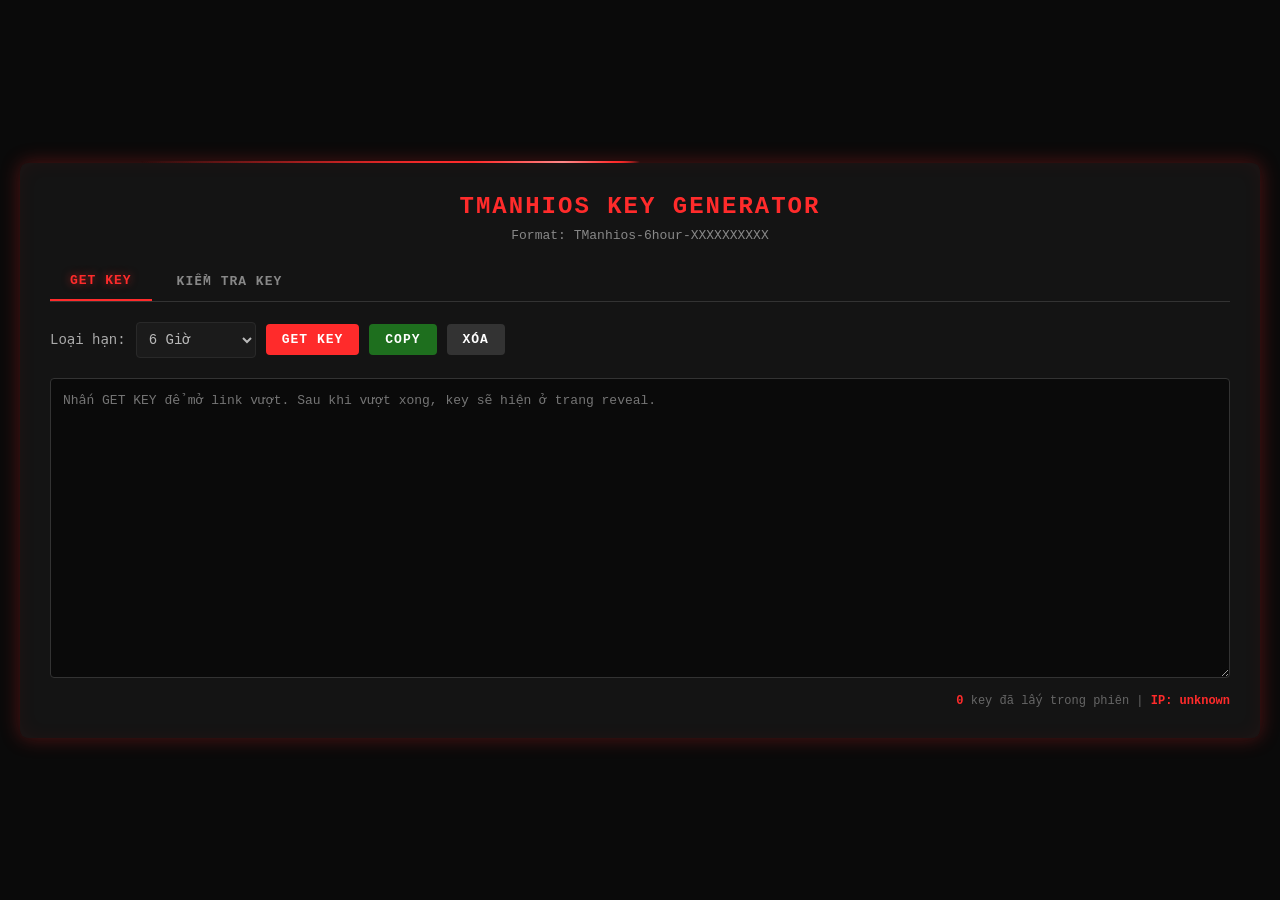
<file: index.html>
<!DOCTYPE html>
<html lang="vi">
<head>
    <meta charset="UTF-8">
    <meta name="viewport" content="width=device-width, initial-scale=1.0">
    <title>TManhios Key Generator</title>
    <link rel="stylesheet" href="style.css">
</head>
<body>
    <div class="container">
        <h1 class="title-glow">TMANHIOS KEY GENERATOR</h1>
        <p class="subtitle">Format: TManhios-6hour-XXXXXXXXXX</p>

        <div class="tabs">
            <button id="tab-gen" class="tab-btn active">GET KEY</button>
            <button id="tab-check" class="tab-btn">KIỂM TRA KEY</button>
        </div>

        <!-- ============================================================
             VIEW GET KEY
             ============================================================ -->
        <div id="view-gen" class="view">
            <div class="controls">
                <label>Loại hạn:</label>
                <select id="duration" disabled>
                    <option value="6hour" selected>6 Giờ</option>
                </select>

                <button id="btn-get">GET KEY</button>
                <button id="btn-copy">COPY</button>
                <button id="btn-clear">XÓA</button>
            </div>

            <div class="output">
                <textarea id="result" readonly placeholder="Nhấn GET KEY để mở link vượt. Sau khi vượt xong, key sẽ hiện ở trang reveal."></textarea>
            </div>

            <div class="counter">
                <span id="count">0</span> key đã lấy trong phiên |
                <span id="ip-display">IP: đang lấy...</span>
            </div>
        </div>

        <!-- ============================================================
             VIEW KIỂM TRA KEY
             ============================================================ -->
        <div id="view-check" class="view" style="display:none">
            <div class="controls">
                <input type="text" id="check-key" placeholder="Nhập key cần kiểm tra...">
                <button id="btn-check">KIỂM TRA</button>
            </div>

            <div class="check-result" id="check-result">
                <p>Chưa có kết quả.</p>
            </div>
        </div>
    </div>

    <script src="getkey.js"></script>
</body>
</html>
</file>
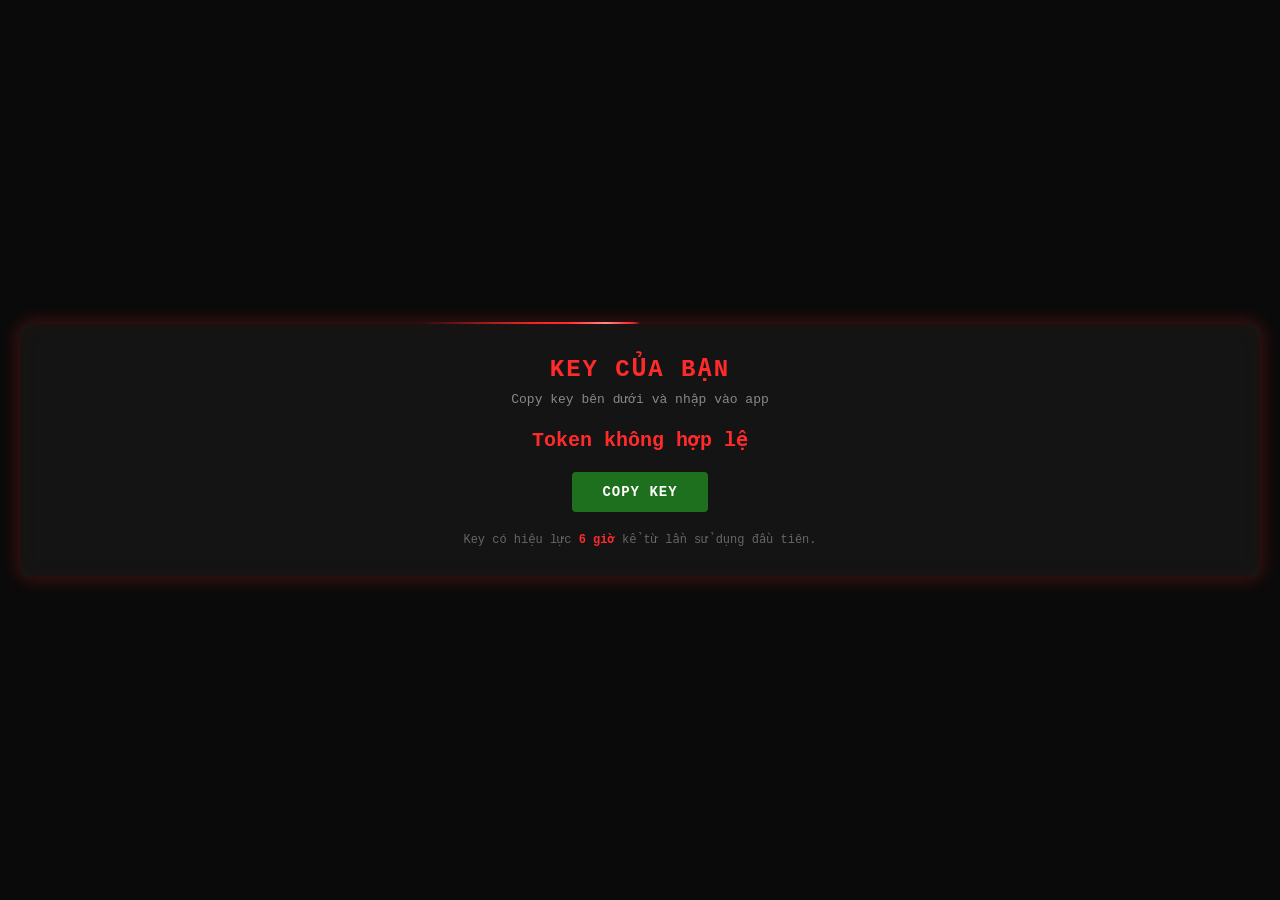
<file: reveal.html>
<!DOCTYPE html>
<html lang="vi">
<head>
    <meta charset="UTF-8">
    <meta name="viewport" content="width=device-width, initial-scale=1.0">
    <title>Key Của Bạn</title>
    <link rel="stylesheet" href="style.css">
</head>
<body>
    <div class="container">
        <h1 class="title-glow">KEY CỦA BẠN</h1>
        <p class="subtitle">Copy key bên dưới và nhập vào app</p>

        <div class="check-result" id="key-box">
            <p style="color:#00ff7f; font-size:20px; font-weight:bold; word-break:break-all; text-align:center;" id="key">Đang tải...</p>
        </div>

        <div class="controls" style="margin-top:20px; justify-content:center;">
            <button id="btn-copy" style="background:#1e6f1e; padding:12px 30px; font-size:14px;">COPY KEY</button>
        </div>

        <div class="counter" style="text-align:center; margin-top:15px;">
            Key có hiệu lực <span style="color:#ff2b2b; font-weight:bold;">6 giờ</span> kể từ lần sử dụng đầu tiên.
        </div>
    </div>

    <script>
        // Chú thích: lấy token từ URL, gọi API verify-token để lấy key
        const API_VERIFY_TOKEN = "https://tmanhios.pretty-pilot.workers.dev/verify-token";

        const params = new URLSearchParams(location.search);
        const token = params.get("token");
        const keyEl = document.getElementById("key");
        const copyBtn = document.getElementById("btn-copy");
        let finalKey = "";

        async function verifyToken() {
            if (!token) {
                keyEl.textContent = "Token không hợp lệ";
                keyEl.style.color = "#ff2b2b";
                copyBtn.disabled = true;
                return;
            }
            try {
                const f = new FormData();
                f.append("token", token);
                const r = await fetch(API_VERIFY_TOKEN, { method: "POST", body: f });
                const j = await r.json();
                if (j.status === "success") {
                    finalKey = j.key;
                    keyEl.textContent = finalKey;
                    keyEl.style.color = "#00ff7f";
                    copyBtn.disabled = false;
                } else {
                    keyEl.textContent = "Token hết hạn hoặc không hợp lệ";
                    keyEl.style.color = "#ff2b2b";
                    copyBtn.disabled = true;
                }
            } catch (e) {
                keyEl.textContent = "Lỗi kết nối server";
                keyEl.style.color = "#ff2b2b";
                copyBtn.disabled = true;
            }
        }

        copyBtn.addEventListener("click", () => {
            if (!finalKey) return;
            navigator.clipboard.writeText(finalKey).then(() => {
                const old = copyBtn.textContent;
                copyBtn.textContent = "ĐÃ COPY";
                setTimeout(() => { copyBtn.textContent = old; }, 1500);
            });
        });

        // Chú thích: hiệu ứng chấm đỏ khi click
        document.addEventListener("click", (e) => {
            const dot = document.createElement("div");
            dot.className = "click-dot";
            dot.style.left = e.clientX + "px";
            dot.style.top  = e.clientY + "px";
            document.body.appendChild(dot);
            setTimeout(() => dot.remove(), 3000);
        });

        verifyToken();
    </script>
</body>
</html>
</file>
<file: style.css>
/* Chú thích: reset toàn cục */
* {
    margin: 0;
    padding: 0;
    box-sizing: border-box;
    font-family: 'Courier New', monospace;
}

body {
    background: #0a0a0a;
    color: #e0e0e0;
    min-height: 100vh;
    display: flex;
    justify-content: center;
    align-items: center;
    padding: 20px;
}

/* ============================================================
   Chú thích: KHUNG CHÍNH
   ============================================================ */
.container {
    position: relative;
    background: #141414;
    border-radius: 8px;
    padding: 30px;
    width: 100%;
    max-width: 1400px;
    z-index: 1;
    box-shadow:
        0 0 20px rgba(255, 43, 43, 0.3),
        inset 0 0 20px rgba(255, 43, 43, 0.05);
}

/* Chú thích: biến góc cho conic-gradient */
@property --angle {
    syntax: "<angle>";
    initial-value: 0deg;
    inherits: false;
}

/* ============================================================
   Chú thích: TIA SÁNG VIỀN 1
   ============================================================ */
.container::before {
    content: "";
    position: absolute;
    inset: -2px;
    border-radius: 10px;
    padding: 2px;
    background: conic-gradient(
        from var(--angle, 0deg),
        transparent 0deg,
        transparent 300deg,
        #ff2b2b 330deg,
        #ff8888 345deg,
        #ff2b2b 355deg,
        transparent 360deg
    );
    -webkit-mask:
        linear-gradient(#000 0 0) content-box,
        linear-gradient(#000 0 0);
    -webkit-mask-composite: xor;
            mask-composite: exclude;
    animation: border-spin 3s linear infinite;
    z-index: -1;
}

/* ============================================================
   Chú thích: TIA SÁNG VIỀN 2 lệch pha
   ============================================================ */
.container::after {
    content: "";
    position: absolute;
    inset: -2px;
    border-radius: 10px;
    padding: 2px;
    background: conic-gradient(
        from var(--angle, 0deg),
        transparent 0deg,
        transparent 300deg,
        #ff2b2b 330deg,
        #ff8888 345deg,
        #ff2b2b 355deg,
        transparent 360deg
    );
    -webkit-mask:
        linear-gradient(#000 0 0) content-box,
        linear-gradient(#000 0 0);
    -webkit-mask-composite: xor;
            mask-composite: exclude;
    animation: border-spin 3s linear infinite;
    animation-delay: -1.5s;
    z-index: -1;
}

@keyframes border-spin {
    from { --angle: 0deg; }
    to   { --angle: 360deg; }
}

/* ============================================================
   Chú thích: TIÊU ĐỀ GLOW + FLOAT
   ============================================================ */
.title-glow {
    color: #ff2b2b;
    font-size: 24px;
    text-align: center;
    letter-spacing: 2px;
    margin-bottom: 8px;
    animation:
        float-title 3s ease-in-out infinite,
        glow-title 2s ease-in-out infinite alternate;
}

@keyframes float-title {
    0%   { transform: translateY(0); }
    50%  { transform: translateY(-6px); }
    100% { transform: translateY(0); }
}

@keyframes glow-title {
    0% {
        text-shadow: 0 0 4px #ff2b2b, 0 0 8px #ff2b2b;
        color: #ff4444;
    }
    100% {
        text-shadow: 0 0 8px #ff2b2b, 0 0 16px #ff2b2b, 0 0 28px #ff2b2b;
        color: #ff6666;
    }
}

.subtitle {
    text-align: center;
    color: #888;
    font-size: 13px;
    margin-bottom: 20px;
}

/* ============================================================
   Chú thích: THANH TAB
   ============================================================ */
.tabs {
    display: flex;
    gap: 5px;
    margin-bottom: 20px;
    border-bottom: 1px solid #333;
}

.tab-btn {
    padding: 10px 20px;
    background: transparent;
    color: #888;
    border: none;
    border-bottom: 2px solid transparent;
    cursor: pointer;
    font-weight: bold;
    font-size: 13px;
    letter-spacing: 1px;
    transition: 0.2s;
}

.tab-btn:hover {
    color: #ff2b2b;
}

.tab-btn.active {
    color: #ff2b2b;
    border-bottom-color: #ff2b2b;
    text-shadow: 0 0 8px rgba(255, 43, 43, 0.6);
}

/* ============================================================
   Chú thích: KHU ĐIỀU KHIỂN
   ============================================================ */
.controls {
    display: flex;
    flex-wrap: wrap;
    gap: 10px;
    margin-bottom: 20px;
    align-items: center;
}

.controls label {
    color: #aaa;
    font-size: 14px;
}

.controls input[type="number"],
.controls input[type="text"],
.controls input[type="password"],
.controls select {
    padding: 8px;
    background: #1e1e1e;
    border: 1px solid #333;
    color: #fff;
    border-radius: 4px;
    font-size: 14px;
    font-family: 'Courier New', monospace;
}

.controls input[type="number"] {
    width: 100px;
}

.controls input[type="text"],
.controls input[type="password"] {
    flex: 1;
    min-width: 150px;
}

.controls select {
    cursor: pointer;
    min-width: 120px;
}

.controls select:focus,
.controls input:focus {
    outline: none;
    border-color: #ff2b2b;
    box-shadow: 0 0 8px rgba(255, 43, 43, 0.5);
}

.controls button {
    padding: 8px 16px;
    background: #ff2b2b;
    color: #fff;
    border: none;
    border-radius: 4px;
    cursor: pointer;
    font-weight: bold;
    font-size: 13px;
    letter-spacing: 1px;
    transition: 0.2s;
    white-space: nowrap;
}

.controls button:hover {
    background: #cc1f1f;
    box-shadow: 0 0 12px rgba(255, 43, 43, 0.6);
}

.controls button#btn-clear,
.controls button#btn-clear-all {
    background: #333;
}

.controls button#btn-copy {
    background: #1e6f1e;
}

.controls button#btn-reload {
    background: #1e4f6f;
}

.controls button#btn-create-seller {
    background: #1e6f1e;
}

.controls button#btn-load-sellers {
    background: #1e4f6f;
}

/* ============================================================
   Chú thích: TEXTAREA OUTPUT
   ============================================================ */
.output textarea {
    width: 100%;
    height: 300px;
    background: #0a0a0a;
    border: 1px solid #333;
    color: #00ff7f;
    padding: 12px;
    border-radius: 4px;
    font-size: 13px;
    resize: vertical;
    line-height: 1.5;
}

/* ============================================================
   Chú thích: BỘ ĐẾM
   ============================================================ */
.counter {
    text-align: right;
    color: #666;
    font-size: 12px;
    margin-top: 10px;
}

.counter span {
    color: #ff2b2b;
    font-weight: bold;
}

/* ============================================================
   Chú thích: BẢNG ADMIN
   ============================================================ */
.table-wrap {
    max-height: 600px;
    overflow-y: auto;
    overflow-x: auto;
    border: 1px solid #333;
    border-radius: 4px;
    background: #0a0a0a;
}

table {
    width: 100%;
    border-collapse: collapse;
    font-size: 12px;
    min-width: 1100px;
}

thead {
    position: sticky;
    top: 0;
    background: #1e1e1e;
    z-index: 2;
}

th, td {
    padding: 8px 10px;
    text-align: left;
    border-bottom: 1px solid #222;
    vertical-align: middle;
}

th {
    color: #ff2b2b;
    font-weight: bold;
    letter-spacing: 1px;
    font-size: 11px;
    white-space: nowrap;
}

td {
    color: #ccc;
}

td.key-cell {
    color: #00ff7f;
    font-weight: bold;
    word-break: break-all;
    max-width: 200px;
}

td.type-cell {
    color: #ff8888;
}

td.expired {
    color: #ff2b2b;
}

td.active {
    color: #00ff7f;
}

td.permanent {
    color: #ffcc00;
    font-weight: bold;
}

td.not-used {
    color: #ffcc00;
    font-weight: bold;
}

/* Chú thích: seller status */
td.seller-active {
    color: #00ff7f;
    font-weight: bold;
}

td.seller-disabled {
    color: #ff2b2b;
    font-weight: bold;
}

/* ============================================================
   Chú thích: NÚT TRONG BẢNG
   ============================================================ */
.btn-del,
.btn-toggle,
.btn-keys,
.btn-renew {
    color: #fff;
    border: none;
    padding: 5px 8px;
    border-radius: 3px;
    cursor: pointer;
    font-size: 10px;
    margin: 2px;
    font-weight: bold;
    transition: 0.2s;
    white-space: nowrap;
}

.btn-del {
    background: #ff2b2b;
}

.btn-del:hover {
    background: #cc1f1f;
    box-shadow: 0 0 8px rgba(255, 43, 43, 0.7);
}

.btn-toggle {
    background: #1e4f6f;
}

.btn-toggle:hover {
    background: #2a5f8f;
    box-shadow: 0 0 8px rgba(30, 79, 111, 0.7);
}

.btn-keys {
    background: #1e6f1e;
}

.btn-keys:hover {
    background: #2a8f2a;
    box-shadow: 0 0 8px rgba(30, 111, 30, 0.7);
}

.btn-renew {
    background: #8f6f1e;
}

.btn-renew:hover {
    background: #af8f2e;
    box-shadow: 0 0 8px rgba(143, 111, 30, 0.7);
}

/* ============================================================
   Chú thích: CHẤM ĐỎ KHI CLICK
   ============================================================ */
.click-dot {
    position: fixed;
    width: 14px;
    height: 14px;
    border-radius: 50%;
    background: #ff2b2b;
    pointer-events: none;
    z-index: 9999;
    transform: translate(-50%, -50%) scale(1);
    box-shadow:
        0 0 6px #ff2b2b,
        0 0 12px #ff2b2b,
        0 0 24px #ff2b2b,
        0 0 40px rgba(255, 43, 43, 0.7);
    animation: dot-fade 3s ease-out forwards;
}

@keyframes dot-fade {
    0% {
        opacity: 1;
        transform: translate(-50%, -50%) scale(0.6);
        box-shadow:
            0 0 6px #ff2b2b,
            0 0 12px #ff2b2b,
            0 0 24px #ff2b2b,
            0 0 40px rgba(255, 43, 43, 0.7);
    }
    15% {
        opacity: 1;
        transform: translate(-50%, -50%) scale(1.2);
    }
    60% {
        opacity: 0.8;
        transform: translate(-50%, -50%) scale(1);
    }
    100% {
        opacity: 0;
        transform: translate(-50%, -50%) scale(0.4);
        box-shadow: 0 0 0 transparent;
    }
}
</file>
